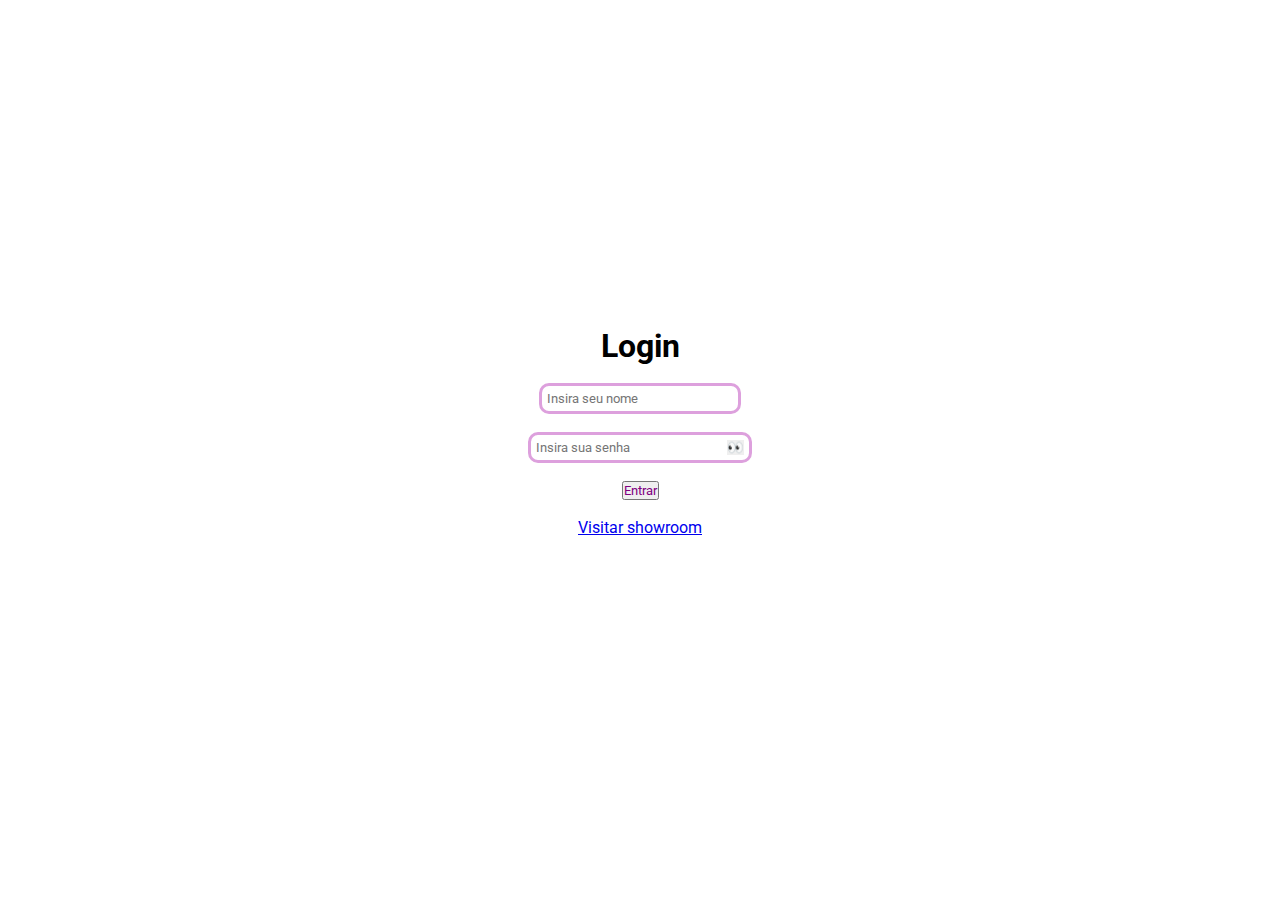
<file: Login/index.html>
<!DOCTYPE html>
<html lang="en">
  <head>
    <meta charset="UTF-8" />
    <meta name="viewport" content="width=device-width, initial-scale=1.0" />
    <title>Login</title>
    <link rel="stylesheet" href="style.css" />
    <script src="https://code.jquery.com/jquery-3.7.0.js"></script>
  </head>
  <body>
    <div class="container">
      <h1>Login</h1>
        <input type="text" placeholder="Insira seu nome" id="nome" />
        <div>
          <div id="todasenha">
            <input type="password" placeholder="Insira sua senha" id="senha" >
            <button onclick="view() " id="olho">👀</button> <br>
          </div>
          <h5 id="sincorreta" >Usuário ou Senha incorreto</h2>
        </div>
        <button onclick="closeview() " id="fechar">Fechar</button>
      <button onclick="login()" id="entrar">Entrar</button>
      <p><a href="../Showroom/showroom.html">Visitar showroom</a></p>
    </div>
    <script src="script.js"></script>
  </body>
</html>
</file>
<file: Login/style.css>
@import url('https://fonts.googleapis.com/css2?family=Roboto:ital,wght@0,100;0,300;0,400;0,500;0,700;0,900;1,100;1,300;1,400;1,500;1,700;1,900&display=swap');


* {
  padding: 0;
  margin: 0;
  font-family: "Roboto", sans-serif;
}

body {
  width: 100vw;
  height: 100vh;
  display: flex;
  flex-direction: column;
  justify-content: center;
  align-items: center;
}

.container {
  display: flex;
  flex-direction: column;
  justify-content: center;
  align-items: center;
  gap: 2vh;
  width: 80%;
  height: auto;
  margin-bottom: 4vh;
}

.key {
  position: absolute;
  top: 2px;
  right: 10px;
  opacity: 0.6;
}
.key:hover {
  cursor: pointer;
  opacity: 1;
}

input {
  padding: 5px;
  border: solid plum;
  border-radius: 10px;
}

#sincorreta {
  display: none;
}

#fechar{
  display: none;
  color: purple;
}

#entrar{
  color: purple;
}

#senha{
  border: none;
}

#todasenha{
  border: solid plum;
  border-radius: 10px;

}

#olho { 
  border: none;
  margin: 5px;
}

#nome {
  width: 186px;
}
</file>
